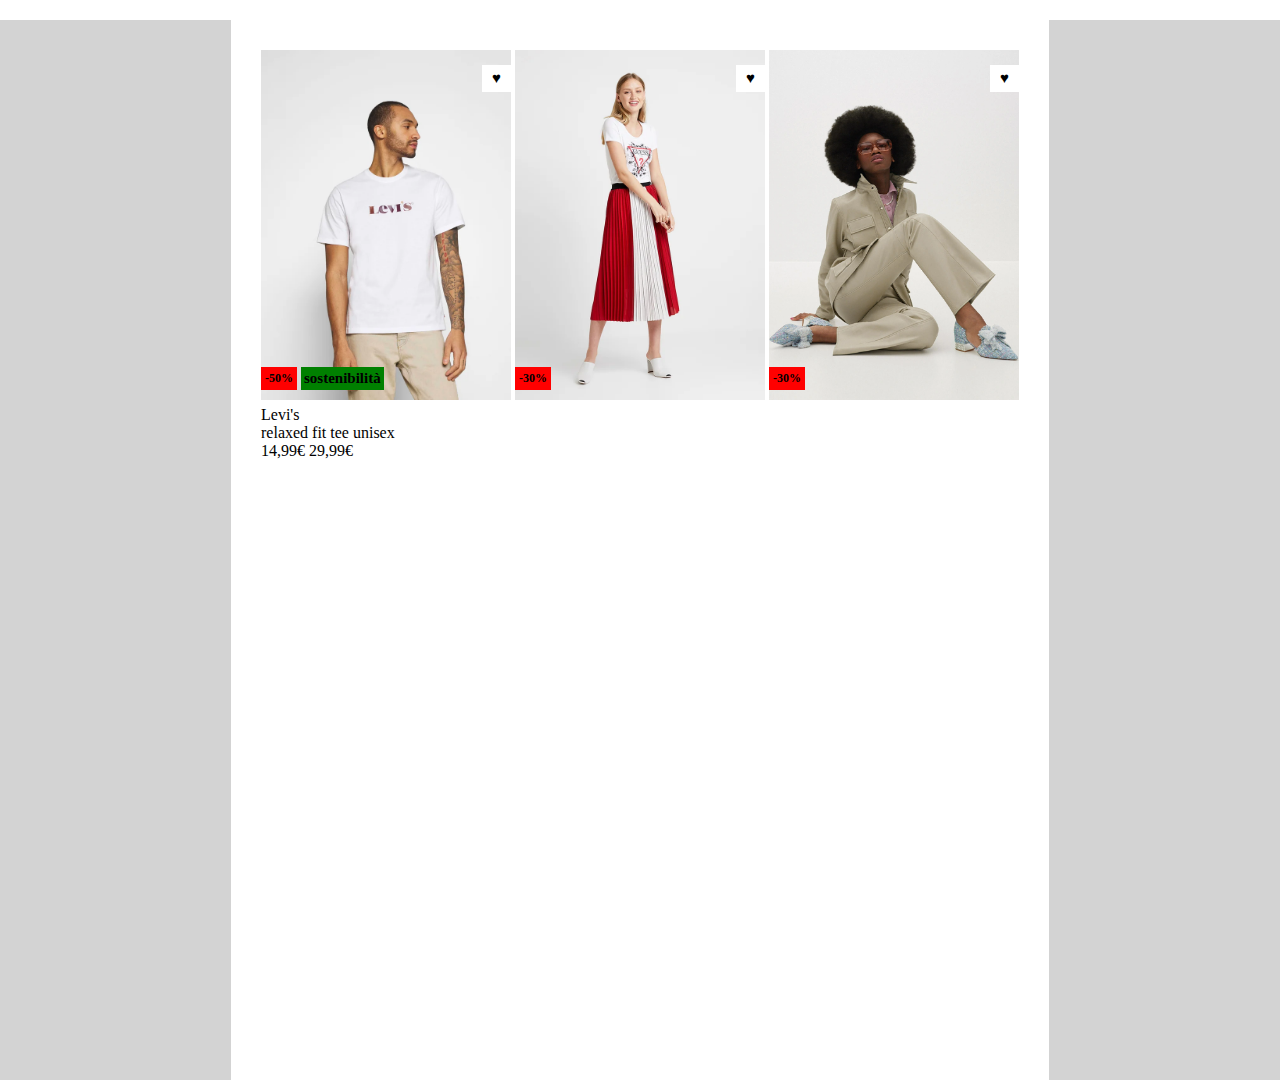
<file: index.html>
<!DOCTYPE html>
<html lang="en">
<head>
    <meta charset="UTF-8">
    <meta http-equiv="X-UA-Compatible" content="IE=edge">
    <meta name="viewport" content="width=device-width, initial-scale=1.0">
    <link rel="stylesheet" href="css/style.css">
    <link rel="icon" href="img/Logo.png">
    <title>Boolando</title>
</head>
<body>
    <main>
        <div class="container">

            <div class="row">
                <div class="item ts-levis">
                    <span class="discount">-50%</span>
                    <span class="eco">sostenibilità</span>
                    <span class="heart">&hearts;</span>

                    <div class="specs">
                        <span class="brand">Levi's</span><br>
                        <span class="model">relaxed fit tee unisex</span><br>
                        <span class="price">14,99&euro;</span>
                        <span class="last-price">29,99&euro;</span>
                    </div>    
                </div>
                <div class="item ts-guess">
                    <span class="discount">-30%</span>
                    <span class="heart">&hearts;</span>
                </div>
                <div class="item green-dress">
                    <span class="discount">-30%</span>
                    <span class= "heart">&hearts;</span>
                </div>
            </div>  







        </div>


    </main>
    
</body>
</html>
</file>
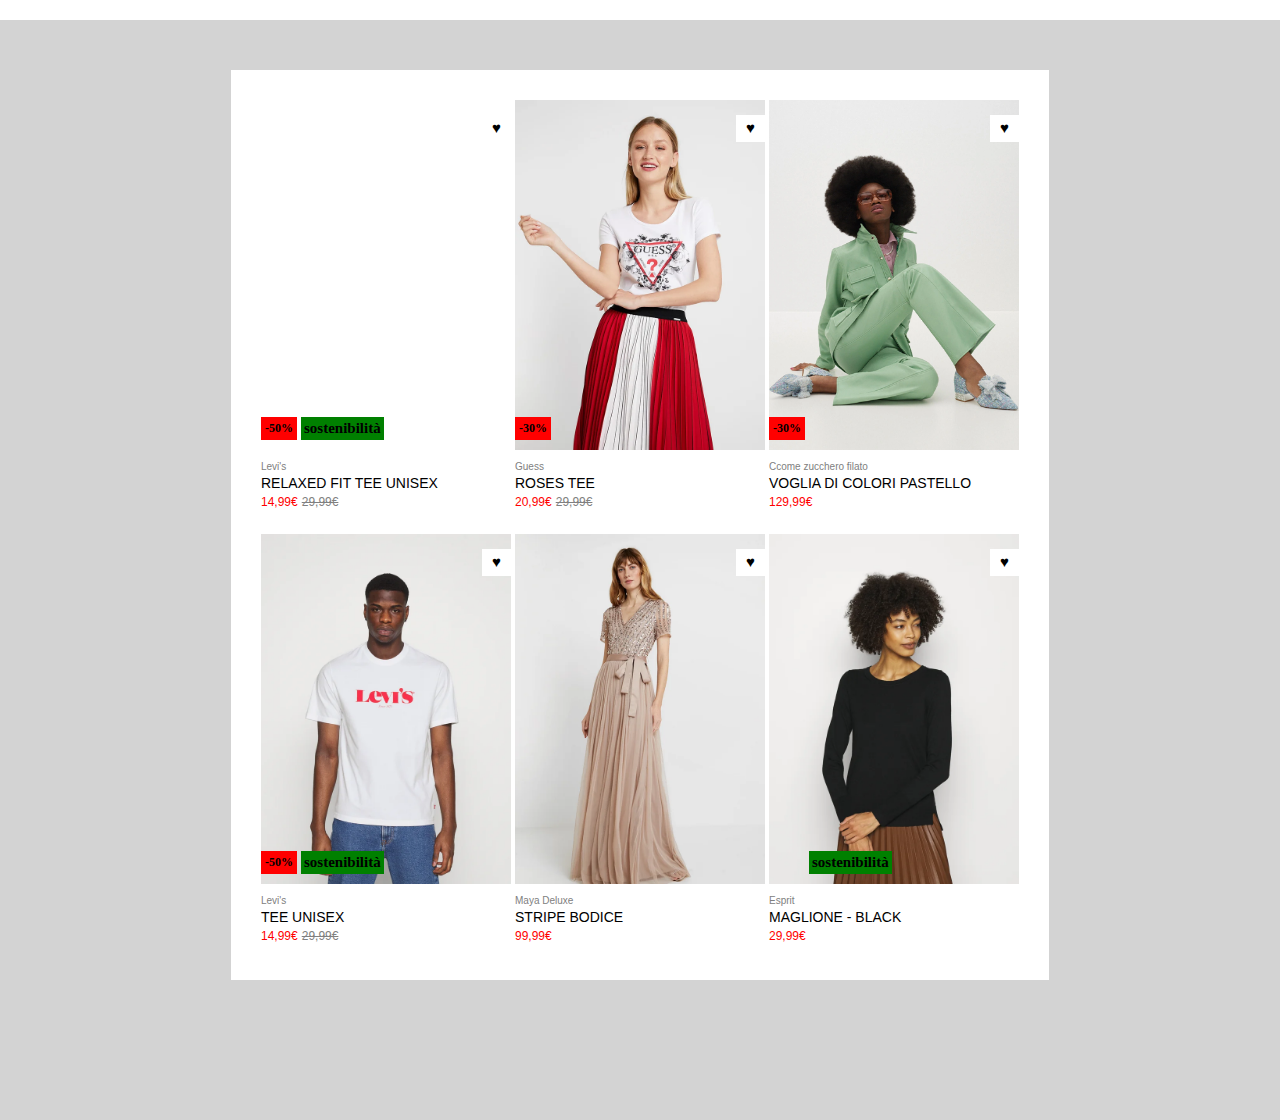
<file: bonus.boolando/index.html>
<!DOCTYPE html>
<html lang="en">
<head>
    <meta charset="UTF-8">
    <meta http-equiv="X-UA-Compatible" content="IE=edge">
    <meta name="viewport" content="width=device-width, initial-scale=1.0">
    <link rel="stylesheet" href="css/style.css">
    <link rel="icon" href="img/Logo.png">
    <title>Boolando</title>
</head>
<body>
    <main>
        <div class="container">
            <div class="row">
                <div class="item ts-levis">
                    <span class="discount">-50%</span>
                    <span class="eco">sostenibilità</span>
                    <span class="heart">&hearts;</span>
                    <div class="specs">
                        <span class="brand">Levi's</span><br>
                        <span class="model">RELAXED FIT TEE UNISEX</span><br>
                        <span class="price">14,99&euro;</span>
                        <span class="last-price">29,99&euro;</span>
                    </div>    
                </div>
                <div class="item ts-guess">
                    <span class="discount">-30%</span>
                    <span class="heart">&hearts;</span>
                    <div class="specs">
                        <span class="brand">Guess</span><br>
                        <span class="model">ROSES TEE</span><br>
                        <span class="price">20,99&euro;</span>
                        <span class="last-price">29,99&euro;</span>
                    </div>    
                </div>
                <div class="item green-dress">
                    <span class="discount">-30%</span>
                    <span class= "heart">&hearts;</span>
                    <div class="specs">
                        <span class="brand">Ccome zucchero filato</span><br>
                        <span class="model">VOGLIA DI COLORI PASTELLO</span><br>
                        <span class="price">129,99&euro;</span>
                        <span class="last-price"></span>
                    </div>    
                </div>
            </div>  
            <div class="row">
                <div class="item ts-white">
                    <span class="discount">-50%</span>
                    <span class="eco">sostenibilità</span>
                    <span class="heart">&hearts;</span>
                    <div class="specs">
                        <span class="brand">Levi's</span><br>
                        <span class="model">TEE UNISEX</span><br>
                        <span class="price">14,99&euro;</span>
                        <span class="last-price">29,99&euro;</span>
                    </div>    
                </div>
                <div class="item dress">
                    <span class="heart">&hearts;</span>
                    <div class="specs">
                        <span class="brand">Maya Deluxe</span><br>
                        <span class="model">STRIPE BODICE</span><br>
                        <span class="price">99,99&euro;</span>
                        <span class="last-price"></span>
                    </div>    
                </div>
                <div class="item ts-black">
                    <span class="heart">&hearts;</span>
                    <span class="eco">sostenibilità</span>
                    <div class="specs">
                        <span class="brand">Esprit</span><br>
                        <span class="model">MAGLIONE - BLACK</span><br>
                        <span class="price">29,99&euro;</span>
                        <span class="last-price"></span>
                    </div>    
                </div>
            </div>
        </div>
    </main>
</body>
</html>
</file>
<file: css/style.css>
/* general */

*{
    margin: 0;
    padding: 0;
    box-sizing: ;
}

/* main */

main{
    background-color: lightgrey;
}

.container{
    height: 1000px;
    width: 758px;
    background-color: white;
    margin: 0 auto;
    margin-top: 20px; 
    padding: 30px;
}

/* first row */


.item{
    width: 250px;
    height: 350px;
    display: inline-block;
    position: relative;
    
}
.ts-levis{
    background-image: url(../img/1.webp);
    background-size:cover;
}
.ts-guess{
    background-image: url(../img/2b.webp);
    background-size: cover;
}

.green-dress{
    background-image:url(../img/3b.webp);
    background-size:cover
}


/* specs */

.specs{
    position: absolute;
    bottom: -60px;
}



/* icons */

.discount{
    font-size: 12px;
    font-weight:bold;
    background-color: red;
    padding: 4px;
    position: absolute;
    bottom: 10px;
}
.eco{
    font-size: 15px;
    font-weight: bold;
    background-color: green;
    padding: 3px;
    position: absolute;
    bottom: 10px;
    left: 40px;
}
.heart{
    font-size: 15px;
    background-color: white;
    padding-left: 10px;
    padding-right: 10px;
    padding-top: 5px;
    padding-bottom: 5px;
    position: absolute;
    top: 15px;
    right:0;
    text-align: center;
}
</file>
<file: bonus.boolando/css/style.css>
/* general */

*{
    margin: 0;
    padding: 0;
}

/* main */

main{
    height: 1100px;
    width: 100%;
    background-color: lightgrey;
}


.container{
    position: relative;
    top: 50px;
    height: 850px;
    width: 758px;
    background-color: white;
    margin: 0 auto;
    margin-top: 20px; 
    padding: 30px;
}

/* first row */

.row{
    margin-bottom: 80px;
}

.item{
    width: 250px;
    height: 350px;
    display: inline-block;
    position: relative;    
}



.ts-levis:hover{
    background-image: url(../img/1b.webp);
    background-size: cover;
}
.ts-guess{
    background-image: url(../img/2.webp);
    background-size: cover;
}
.ts-guess:hover{
    background-image: url(../img/2b.webp);
    background-size: cover;
}

.green-dress{
    background-image:url(../img/3.webp);
    background-size:cover
}
.green-dress:hover{
    background-image: url(../img/3b.webp);

}
.ts-white{
    background-image: url(../img/4.webp);
    background-size: cover;
}
.ts-white:hover{
    background-image: url(../img/4b.webp);
    background-size: cover;
}
.dress{
    background-image: url(../img/5.webp);
    background-size: cover;
}
.dress:hover{
    background-image: url(../img/5b.webp);
    background-size: cover;
}
.ts-black{
    background-image:url(../img/6.webp);
    background-size: cover;
}
.ts-black:hover{
    background-image: url(../img/6b.webp);
    background-size: cover;
}



/* specs */

.specs{
    position: absolute;
    bottom: -60px;
}

.brand{
    font-size: 10px;
    font-family: sans-serif;
    color: grey;
    margin-bottom: 0px;;
}
.model{
    font-size: 14px;
    font-family: sans-serif;
    margin-top: 0px;
}
.price{
    font-family: sans-serif;
    font-size: 12px;
    color:red
}
.last-price{
    font-family: sans-serif;
    font-size:12px;
    color: grey;
    text-decoration:line-through
}

/* icons */

.discount{
    font-size: 12px;
    font-weight:bold;
    background-color: red;
    padding: 4px;
    position: absolute;
    bottom: 10px;
}
.eco{
    font-size: 15px;
    font-weight: bold;
    background-color: green;
    padding: 3px;
    position: absolute;
    bottom: 10px;
    left: 40px;
}
.heart{
    font-size: 15px;
    background-color: white;
    padding-left: 10px;
    padding-right: 10px;
    padding-top: 5px;
    padding-bottom: 5px;
    position: absolute;
    top: 15px;
    right:0;
    text-align: center;
}
</file>
